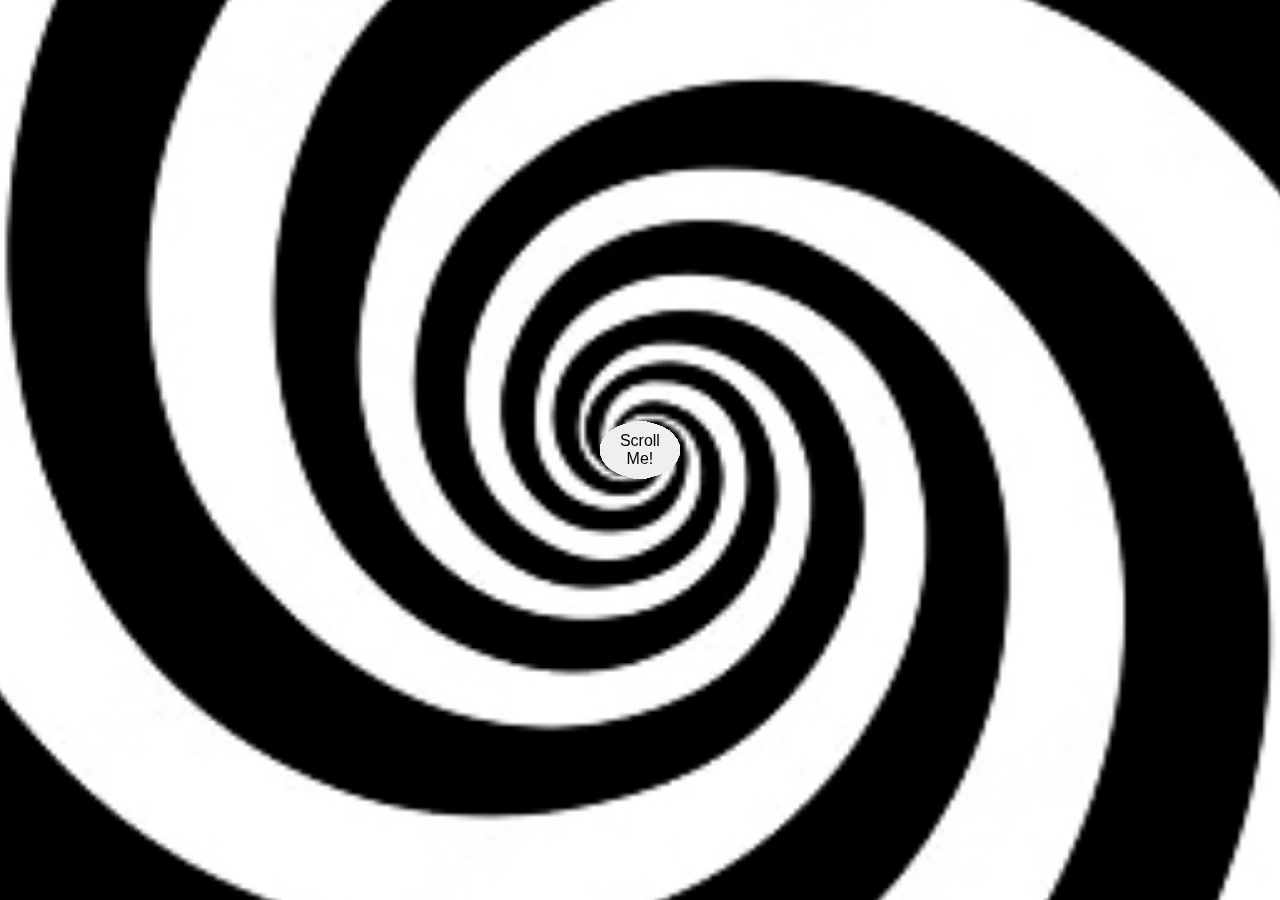
<file: final/index.html>
<!DOCTYPE html>
<html lang="en">
<head>
    <meta charset="UTF-8">
    <meta name="viewport" content="width=device-width, initial-scale=1.0">
    <title>Spiral Buttons</title>
    <style>
        body {
            margin: 0;
            padding: 0;
            overflow: hidden;
        }

        .background {
            background-image: url("spiral.png");
            background-size: cover;
            position: fixed;
            top: 0;
            left: 0;
            width: 100vw;
            height: 100vh;
            z-index: -1;
            transform: scale(2.2,2.2)
        }

        .container {
            position: absolute;
            top: 0;
            left: 0;
            width: 100vw;
            height: 100vh;
            display: flex;
            justify-content: center;
            align-items: center;
        }

        .button {
            position: absolute;
            border: none;
            border-radius: 50%;
            padding: 10px;
            font-size: 16px;
            cursor: pointer;
            user-select: none;
        }

        .button:hover {
            background-color: #eee;
        }

        .button-container {
            position: absolute;
            top: 50%;
            left: 50%;
            transform: translate(-50%, -50%);
        }

        .text-box {
            display: none; 
            position: absolute;
            top: 50%;
            left: 50%;
            transform: translate(-50%, -50%);
            padding: 10px;
            background-color: rgba(0, 0, 0, 0.8);
            color: white;
            border-radius: 5px;
            z-index: 1;
        }

        .large-text {
            font-size: xx-large;
        }
    </style>
</head>
<body>
    <div class="background"></div>
    <div class="container">
        <div class="button-container">
            <button class="button r1">Reading 1</button>
            <button class="button r2">Reading 2</button>
            <button class="button large-text"><a href="https://codepen.io/terskayl/pen/RwEgrWy">🥱</a></button>
            <button class="button r3">Reading 3</button>
            <button class="button r4">Reading 4</button>
            <button class="button large-text"><a href="https://codepen.io/terskayl/pen/rNomejr">🐷</a></button>
            <button class="button r5">Reading 5</button>
            <button class="button large-text"><a href="https://terskayl.github.io/castle/index.html">🏰</a></button>
            <button class="button r6">Reading 6</button>
            <button class="button large-text"><a href="https://terskayl.github.io/castle/index.html">💍</a></button>
            <button class="button r7">Reading 7</button>
            <button class="button large-text"><a href="https://editor.p5js.org/aajiang/sketches/4rtM7CXXp">🕒</a></button>
            <button class="button r8">Reading 8</button>
            <button class="button large-text"><a href="https://terskayl.github.io/s2a2/">🐉</a></button>
            <button class="button r9">Reading 9</button>
            <button class="button r10">Reading 10</button>
            <button class="button large-text"><a href="https://balance-s3a1-3f38dc07adcd.herokuapp.com/">⚖️</a></button>
            <button class="button r11">Reading 11</button>
            <button class="button large-text"><a href="https://terskayl.github.io/s3a2/">📧</a></button>
            <button class="button r12">Reading 12</button>
            <button class="button large-text"><a href="https://editor.p5js.org/aajiang/full/OyjsNlhOE">🗺️</a></button>
            <button class="button">&nbsp;&nbsp;Scroll&nbsp;&nbsp; Me!</button>
        </div>
        <div class="text-box">This is the floating text box</div>
    </div>

    <script>
        const buttonContainer = document.querySelector('.button-container');
        const buttons = document.querySelectorAll('.button');
        
        for (let i = 0; i < buttons.length; i++) {
            const button = buttons[i];

            let x = -0.5 * button.offsetWidth;
            let y = -0.5 * button.offsetHeight;

            button.style.transform = `translate(${x}px, ${y}px)`;
        }

        const background = document.querySelector('.background');
        let offset = -0.5 * window.innerWidth + 0.5 * window.innerHeight;
        background.style.backgroundPosition = `0px, ${offset}px`;

        let angle = 0;
        let radius = 0;

        window.addEventListener('wheel', (event) => {
            event.preventDefault();
            const deltaY = event.deltaY * 0.1;
            angle += 0.1 * deltaY;
            radius += 7.2 * deltaY;
            radius = Math.max(radius, -20);
            background.style.transform = `rotate(${20*angle}deg) scale(2.2,2.2)`;
            for (let i = 0; i < buttons.length; i++) {
                const button = buttons[i];

                let x = Math.cos(angle + i * Math.PI * 3 / 10) * Math.max(radius - 150*i, 0);
                let y = Math.sin(angle + i * Math.PI * 3 / 10) * Math.max(radius - 150*i, 0);

                x -= 0.5 * button.offsetWidth;
                y -= 0.5 * button.offsetHeight;

                button.style.transform = `translate(${x}px, ${y}px)`;
            }
        });

        const r1 = document.querySelector(".r1");

        r1.addEventListener("mouseover", () => {
            const textBox = document.querySelector(".text-box");
            textBox.textContent = "This is a very dense passage. One thing that caught me up was whether the purpose of the \"mail\" in mail art was as support or as the medium. I am not really sure what the difference between these two things are, but Carrion insists that the mail is not the medium and just the support, except in the case where some aspects of the process (like stamps and stuff) are used, in which case it is indeed an aspect of the medium. When Carrion listed the post office and the post stamps and the clerks, it really struck me that the medium has nothing to do with the message. Because what I would have expected when I heard mail art was art leveraging the themes associated with mail — interconnectedness, globalization, and efficiency, within the mail system to convey a story or message. It's a different way of presentation after all. So I believe the difference between support and medium that Carrion is trying to convey is that support can support the message of the piece, whereas medium is only the physicality of the piece. \n \n Additionally, I am still a bit unsure about what the \"big monster\" Carrion refers to. I feel like it might be something along the sentiment of \"sticking it to the man\", or simply the rebellious attitude people may have been exploring new things away from the norm."
            textBox.style.display = "block"; /* Show the text box on hover */
        });

        r1.addEventListener("mouseout", () => {
            const textBox = document.querySelector(".text-box");
            textBox.style.display = "none"; /* Hide the text box on mouseout */
        });

        const r2 = document.querySelector(".r2");

        r2.addEventListener("mouseover", () => {
            const textBox = document.querySelector(".text-box");
            textBox.textContent = " How to use the Internet Mindfully is a piece about the purpose of websites. I agree with its claim that many website conventions just follow big tech companies who are profit-driven and do not have the best interest of website builders and viewers at heart. I like the series of metaphors Schwulst uses to describe the broad applications of websites, especially as a thrown rock that's now falling into the ocean, as that is a legitimate view to view website building that many people don't think about. The talking sparrows also impressed me because is they really utilize the juxtaposition between the tech and nature, that really hits a sweet spot in my brain. \n \n Creative Independent is about thinking non-linearly. I found the part where Édouard U. explains that he reads multiple books at a time, all continuously, admirable, but I don't think I would be able to handle it myself. There is a joke about the younger generations in that we have lower attention spans and can't focus on single things at a time, and I think reading in this fashion would exacerbate that. I do find it valuable connect disperate ideas, because that is one of the best ways to find new ideas, so I agree with the premise of this passage."
            textBox.style.display = "block"; /* Show the text box on hover */
        });

        r2.addEventListener("mouseout", () => {
            const textBox = document.querySelector(".text-box");
            textBox.style.display = "none"; /* Hide the text box on mouseout */
        });

        const r3 = document.querySelector(".r3");

        r3.addEventListener("mouseover", () => {
            const textBox = document.querySelector(".text-box");
            textBox.textContent = " This conclusion by Ludovico summarizes the state of print work after the introduction and growth of digital publications. One observation he made that I think is still true is that print work has shifted more to collectible/valuable markets, for more special occasions. I also find it interesting how he described a possible future where networked printers share print work similar to how digital work is shared on the internet. I don't think this really caught on as people don't really fax anymore. \n\n Some highlights from the appendix I thought were interesting include: fire damage in print is file corruption in digital. There is an interesting juxtaposition between the abruptness and visibility of fire compared to the much more hidden and insidious ways digital work is lost slowly through time. Also I liked readership versus unique viewers. Unique viewers sound infinitely more corporate or profit-focused but unique does have to be there because views may come from the same people. \n\nAlso I liked that the afterward ended with \"if print is indeed liberating, then start by sharing this book\", which has a sense of irony given we have been shared snippets of this book digitally."
            textBox.style.display = "block"; /* Show the text box on hover */
        });

        r3.addEventListener("mouseout", () => {
            const textBox = document.querySelector(".text-box");
            textBox.style.display = "none"; /* Hide the text box on mouseout */
        });

        const r4 = document.querySelector(".r4");

        r4.addEventListener("mouseover", () => {
            const textBox = document.querySelector(".text-box");
            textBox.textContent = " The passage today talks about the history of Geocities, and what we can learn from them now that they are shut down but archived. Geocities is really the centerpiece of the amateur web, and it is inspiring to see communities pop up here that feel more organic and less corporate, compared to when people started moving to big social media platforms to share their stuff. The author helped with the archival effort of Geocities, and mentioned that Yahoo shutting down the service was both a blessing and curse because a lot of content was lost, but, a lot was also archived, freezing them as snapshots of the early web. These websites that remain belongs to their time, with the example given to differentiate being that their jpegs were not just rez, but physically smaller than the images we see on web today because of the unique storage limitations."
            textBox.style.display = "block"; /* Show the text box on hover */
        });

        r4.addEventListener("mouseout", () => {
            const textBox = document.querySelector(".text-box");
            textBox.style.display = "none"; /* Hide the text box on mouseout */
        });

        const r5 = document.querySelector(".r5");

        r5.addEventListener("mouseover", () => {
            const textBox = document.querySelector(".text-box");
            textBox.textContent = " In Dispersion, Seth Price writes how the dispersion of art can be seen as more \"art\" than the material present. We first get introduced to Conceptualism as a movement, which is described as a movement blending art with other fields, mostly philosophy, and how that may cause pieces to require more context to be seen as art. Price writes about how modern pieces, taken out of a museum, could be reasonably interpreted as non-art, and so their context is what makes them art, especially considering the philosophical connection conceptualism relies on. He compares this to the internet as another method of dispersal, and examples how the spread of certain non-art material, like the propaganda of the \"Daniel Pearl Video\", is spread organically and artistically, without control by government or corporation, between people and between conversations. I also find interesting his comparison of art to science due to its reliance on journals and conferences, centralized places where context is given to pieces to be dispersed to the general populace."
            textBox.style.display = "block"; /* Show the text box on hover */
        });

        r5.addEventListener("mouseout", () => {
            const textBox = document.querySelector(".text-box");
            textBox.style.display = "none"; /* Hide the text box on mouseout */
        });
        
        const r6 = document.querySelector(".r6");

        r6.addEventListener("mouseover", () => {
            const textBox = document.querySelector(".text-box");
            textBox.textContent = "These authors wrote this workbook to get alt-text more into the conversation of artists. I agree with their points that organizations might listen to their artists more than their own access workers and so agree that artists themselves can make a big impact by packaging alt text with their other metadata in order to create a more accessible enviornment that people can equitably access. I feel small actions can easily bring the concept of alt-text into the conversation for a very large number of people, for example, I believe Visual Studio Code auto-populates img tags with src=\"\" and alt=\"\", which makes it much more likely for programmers to add alt text when making a site because it is already typed for you. I also appreciate how descriptions of images can contribute and be just as part of the viewing process as the image itself, through poetic licence. It is important to also note that subjectivity isn't a bad thing necessarily when describing alt-text because objectivity is very amorphous, and you do want to convey the purpose of the image on the site."
            textBox.style.display = "block"; /* Show the text box on hover */
        });

        r6.addEventListener("mouseout", () => {
            const textBox = document.querySelector(".text-box");
            textBox.style.display = "none"; /* Hide the text box on mouseout */
        });

        const r7 = document.querySelector(".r7");

        r7.addEventListener("mouseover", () => {
            const textBox = document.querySelector(".text-box");
            textBox.textContent = "In New Modernisms, Duvall defines and writes about postmodernism and hypermodernism. Graphic design focuses on the communication of signs using surfaces like text or color or pixels. In the modern style, the focus was on clarity of message, a so-called crystal goblet, but what postmodernism brings is more of a focus on the system of messaging itself, of what a sign is. Hypermodernism brings signifiers, being past art, into public consciousness by having them be signifiers themselves. The examine Duvall gives is that of Mickey Mouse, who was originally created to represent a just a mouse for the purpose of a cartoon, but has gained meaning to the public over its lifespan, such as being a symbol of resistance in Nazi Germany. The simplicity of these icons, produced when clarity was the main focus, and their strong geometric shapes, lead them easy to be remixed and questioned under hypermodernism."
            textBox.style.display = "block"; /* Show the text box on hover */
        });

        r7.addEventListener("mouseout", () => {
            const textBox = document.querySelector(".text-box");
            textBox.style.display = "none"; /* Hide the text box on mouseout */
        });

        const r8 = document.querySelector(".r8");

        r8.addEventListener("mouseover", () => {
            const textBox = document.querySelector(".text-box");
            textBox.textContent = " String Games is a very important piece of performance art because it was one of the first to be broadcast using a network like the internet. It was ahead of it's time techologically, and it utilized improvisation in a way that was spontaneous, with the participants memorizing a few positions of cat's cradle, but not all, so that a sequence could organically appear during the actually performance. This creates a nice juxtapose with the fact that it's live streamed, because the fact that it's live means that mistakes can be made and broadcast, and the participants are performing at exactly the time of watching, giving a intimacy that is unique to live art, but dispersed across the net. Body Missing was also an interesting website to learn about because there is a big time different between the two works, but Body Mising still focusing on the ways history and art can be preserved, which is a different focus, but using similar or the same material as String Games."
            textBox.style.display = "block"; /* Show the text box on hover */
        });

        r8.addEventListener("mouseout", () => {
            const textBox = document.querySelector(".text-box");
            textBox.style.display = "none"; /* Hide the text box on mouseout */
        });

        const r9 = document.querySelector(".r9");

        r9.addEventListener("mouseover", () => {
            const textBox = document.querySelector(".text-box");
            textBox.textContent = " String Games is a very important piece of performance art because it was one of the first to be broadcast using a network like the internet. It was ahead of it's time techologically, and it utilized improvisation in a way that was spontaneous, with the participants memorizing a few positions of cat's cradle, but not all, so that a sequence could organically appear during the actually performance. This creates a nice juxtapose with the fact that it's live streamed, because the fact that it's live means that mistakes can be made and broadcast, and the participants are performing at exactly the time of watching, giving a intimacy that is unique to live art, but dispersed across the net. Body Missing was also an interesting website to learn about because there is a big time different between the two works, but Body Mising still focusing on the ways history and art can be preserved, which is a different focus, but using similar or the same material as String Games."
            textBox.style.display = "block"; /* Show the text box on hover */
        });

        r9.addEventListener("mouseout", () => {
            const textBox = document.querySelector(".text-box");
            textBox.style.display = "none"; /* Hide the text box on mouseout */
        });

        const r10 = document.querySelector(".r10");

        r10.addEventListener("mouseover", () => {
            const textBox = document.querySelector(".text-box");
            textBox.textContent = " Posting is indeed essential for a work to be placed in the public, which is definitely part of being an artist. I liked the comparison of posting to the old town criers, and the even the origin of having message boards in the forum to post notices on. With the digital age, there are ways to broadcast media that are not simply discrete posts. Soulellis brings up twitch streams, which is a phenomenon only possible in the digital age, where the content is more diluted, but value is gained simply because it has a lot of eyes on it at once. There is a certain kind of hive mind when watching a live broadcast in that sense. Publishing is no longer just in discrete packages, but as he said, like layers providing a smooth flow of information and data out into the world. It is also less manual, as work can be delegated to bots to change and alter, and even create publications."
            textBox.style.display = "block"; /* Show the text box on hover */
        });

        r10.addEventListener("mouseout", () => {
            const textBox = document.querySelector(".text-box");
            textBox.style.display = "none"; /* Hide the text box on mouseout */
        });

        const r11 = document.querySelector(".r11");

        r11.addEventListener("mouseover", () => {
            const textBox = document.querySelector(".text-box");
            textBox.textContent = "I really enjoyed this reading. I liked the style that they presented the piece in. It is very Philly-pilled, actually, talking both about both ENIAC, which is on campus, and Levittown, which I am not sure about the one near here, but I remember the original one in Long Island was like a whites-only suburb area planned and created by a Levitt. The Way is really prominent in computer use because of how the Internet has become centralized with just a few key players. That sometimes leads to narratives that don't tell the full story. With history in particular, in many places on the Internet, sources only focus on one version of what is happening, even if it is not the correct version. Spending more time in community definitely mitigates this."
            textBox.style.display = "block"; /* Show the text box on hover */
        });

        r11.addEventListener("mouseout", () => {
            const textBox = document.querySelector(".text-box");
            textBox.style.display = "none"; /* Hide the text box on mouseout */
        });

        const r12 = document.querySelector(".r12");

        r12.addEventListener("mouseover", () => {
            const textBox = document.querySelector(".text-box");
            textBox.textContent = "In game theory, there is definitely a large limit on the possible action space in most models that prevent the most unlikely and ineffective actions from being possible to model simply because including them all would be too large. This results in a lot of crapstraction which is a key failing point of many models. In the same way, the though that art is beautiful only if people think it is beautiful is its own crapstraction that ignores a lot of the potential ways a piece can impact others. These games also affect the real world, whether through targeted advertising or social credit scores."
            textBox.style.display = "block"; /* Show the text box on hover */
        });

        r12.addEventListener("mouseout", () => {
            const textBox = document.querySelector(".text-box");
            textBox.style.display = "none"; /* Hide the text box on mouseout */
        });
    </script>
</body>
</html>
</file>
